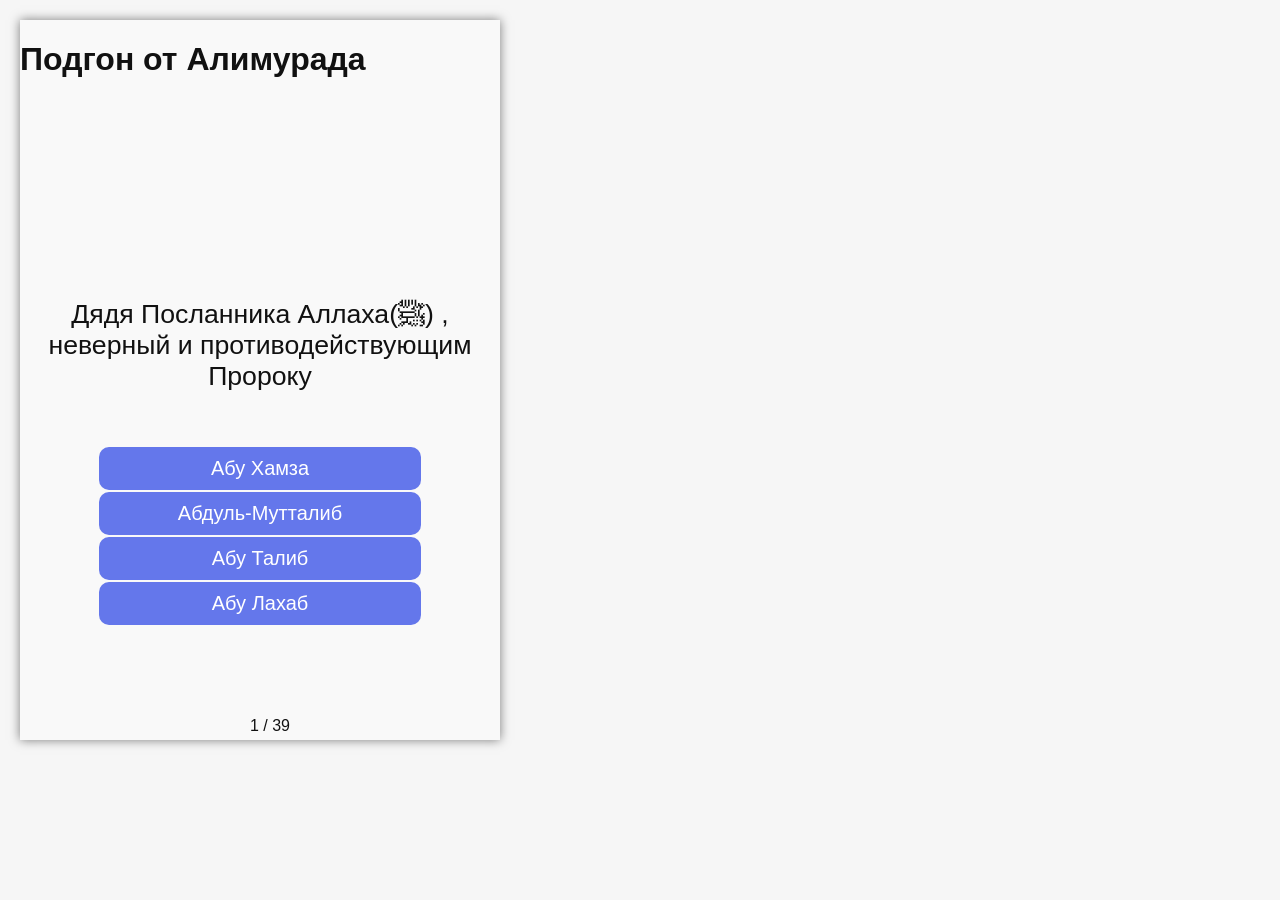
<file: index.html>
<!DOCTYPE html>
<html>
	<head>
		<title>Home</title>
		<meta charset="utf-8">
		<meta name='viewport' content='width=device-width, initial-scale=1.0, maximum-scale=1.0, user-scalable=0' />
		<meta name="apple-mobile-web-app-capable" content="yes">
		<meta name="mobile-web-app-capable" content="yes">
		<meta name="HandheldFriendly" content="true"/>
		<link rel="stylesheet" type="text/css" href="styles/site.css">
	</head>
	<body>
		<div class="wrapper">
			<iframe src="quiz.html" width="480" height="720" class="quiz-frame"></iframe>
		</div>
	</body>
</html>
</file>
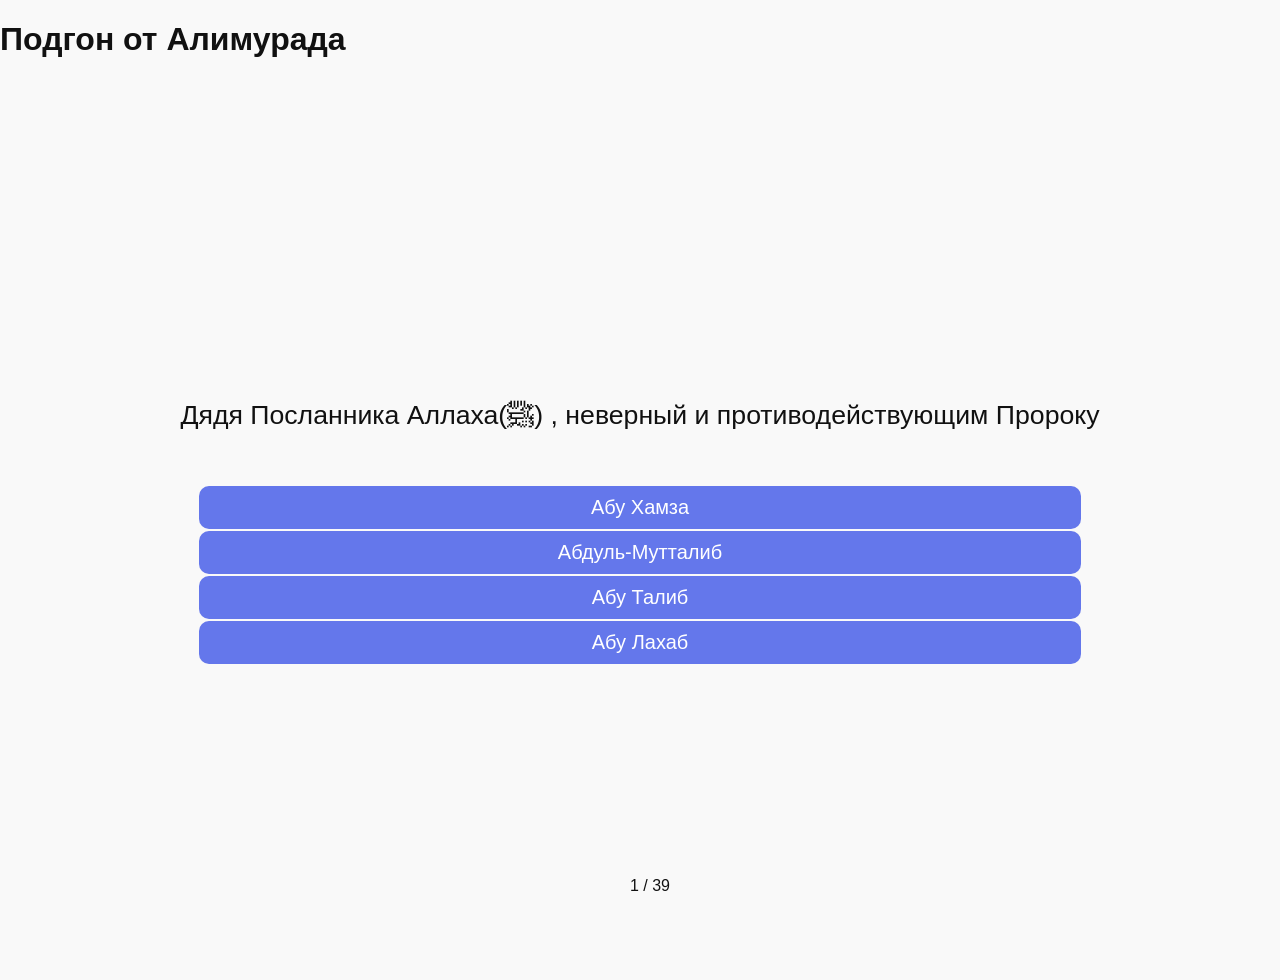
<file: quiz.html>
<!DOCTYPE html>
<html>
	<head>
		<title>Quiz</title>
		<meta charset="utf-8">
		<link rel="stylesheet" type="text/css" href="styles/app.css">
		<meta name='viewport' content='width=device-width, initial-scale=1.0, maximum-scale=1.0, user-scalable=0' />
		<meta name="apple-mobile-web-app-capable" content="yes">
		<meta name="mobile-web-app-capable" content="yes">
		<meta name="HandheldFriendly" content="true"/>
	</head>
	<body>
		<h1 class="zagolovok">Подгон от Алимурада </h1>
		<div class="wrapper">
			<main class="main">
				<div class="quiz__head">
					<div class="head__content" id="head">Lorem ipsum dolor sit amet consectetur adipisicing elit. Ut ducimus odit accusamus, illum quas magni provident odio praesentium commodi sint, porro harum, minus cupiditate architecto culpa aut ex dolore officia.</div>
				</div>
				<div class="quiz__body">
					<div class="buttons">
						<div class="buttons__content" id="buttons">
							<button class="button">Default button</button><br>
							<button class="button button_wrong">Wrong answer</button><br>
							<button class="button button_correct">Correct answer</button><br>
							<button class="button button_passive">Unclicked button</button><br>
						</div>
					</div>

					<div class="quiz__footer">
						<div class="footer__content" id="pages">0 / 0</div>
					</div>
				</div>
				
			</main>
		</div>
		<script type="text/javascript" src="scripts/app.js"></script>
	</body>
</html>
</file>
<file: styles/site.css>
body, html
{
	width: 100%;
	height: 100%;
	margin: 0;
	padding: 0;
	font-size: 16px;
	font-family: helvetica, arial;
	background: #f6f6f6;
	color: #111;
}

.wrapper
{
	width: 100%;
}

.quiz-frame
{
	border: 0;
	box-shadow: 0 0 10px rgba(0,0,0,0.5);
	margin: 20px;
}
.zagolovok
{
	align-items: center;
}
</file>
<file: styles/app.css>
body, html
{
	width: 100%;
	height: 100%;
	margin: 0;
	padding: 0;
	overflow: hidden;
	font-size: 16px;
	font-family: helvetica, arial;
	background: #f9f9f9;
	color: #111;
}

.wrapper
{
	width: 100%;
	height: 100%;
	display: table;
}

.main
{
	display: table-cell;
	vertical-align: middle;
	text-align: center;
}

.quiz-frame
{
	border: 0;
	box-shadow: 0 0 10px rgba(0,0,0,0.5);
}

.quiz__head
{
	font-size: 20pt;
	margin: 10px;
	margin-bottom: 50px;
}

.head__content 
{
	padding: 5px;
}

.quiz__body
{
	margin: 10px;
}

.quiz__footer 
{
	position: absolute;
	bottom: 0;
	display: block;
	width: 100%;
}

.footer__content 
{
	padding: 5px;
}

.button
{
	border: 0;
	border-radius: 10px;
	background: #6477EB;
	color: #fff;
	padding: 10px 25px;
	width: 70%;
	font-size: 15pt;
	display: block;
	margin: 2px auto;
	cursor: pointer;
}

.button_wrong 
{
	background: #EB6465;
}

.button_correct
{
	background: #5EB97D;
}

.button_passive
{
	background: #B3B3B3;
}
</file>
